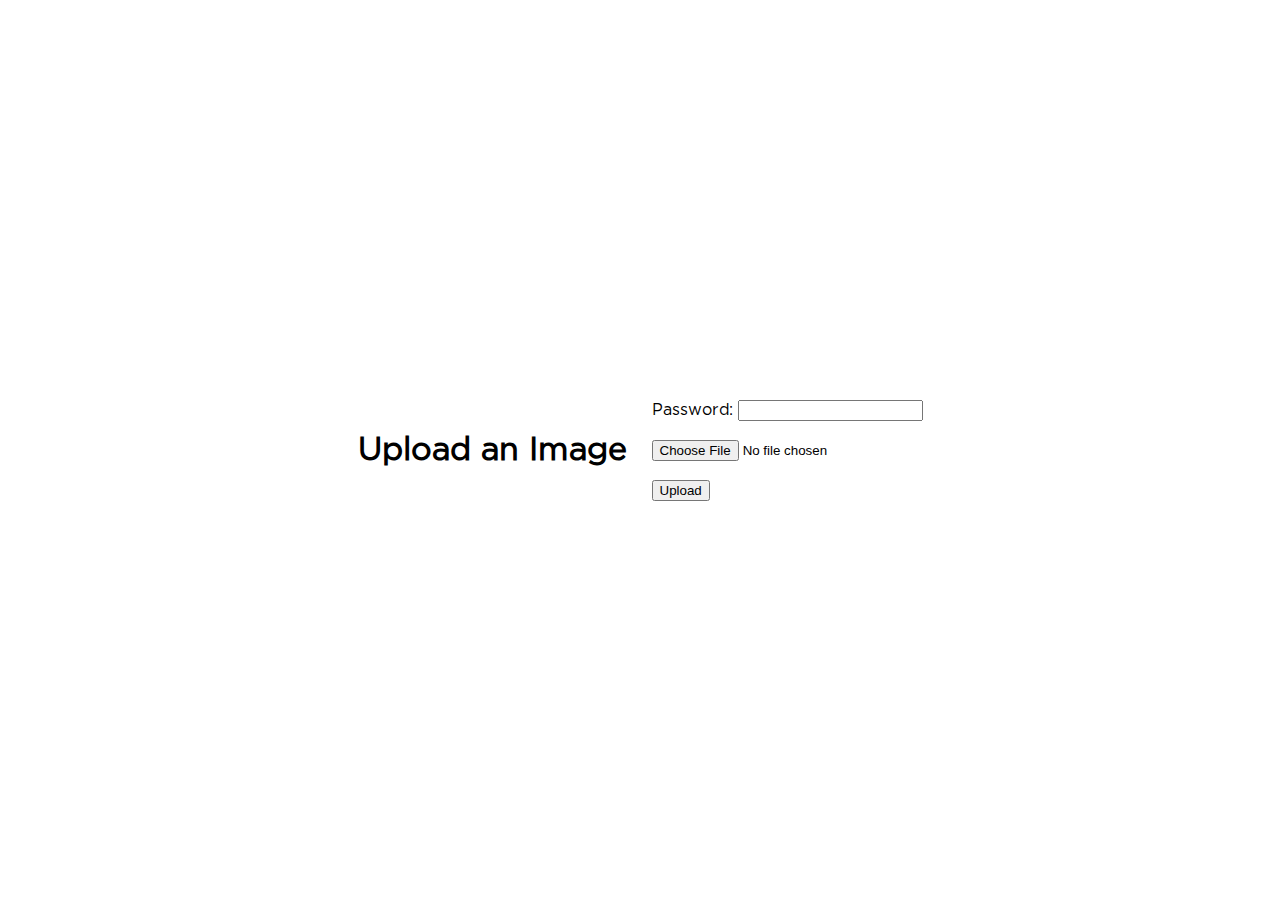
<file: upload.html>
<!DOCTYPE html>
<html lang="en">
<head>
    <meta charset="UTF-8">
    <meta name="viewport" content="width=device-width, initial-scale=1.0">
    <title>Upload Image</title>
    <link rel="stylesheet" href="style.css">
</head>
<body>
    <h1 class="padding">Upload an Image</h1>
    
    <form action="upload.php" method="post" enctype="multipart/form-data">
        <label>Password: <input type="password" name="password" required></label><br><br>
        <input type="file" name="image" required><br><br>
        <button type="submit">Upload</button>
    </form>
</body>
</html>
</file>
<file: style.css>
@font-face {
  font-family: gotham;
  src: url(/gothamlight-webfont.woff2);
  font-weight: 100;
}

@font-face {
  font-family: gotham;
  src: url(/gothambook-webfont.woff2);
  font-weight: 300;
}


body{
  margin: 0;
  padding: 0;
  display: flex;
  justify-content: center;
  align-items: center;
  width: 100vw;
  height: 100vh;
  font-family: gotham;
}

*{
  box-sizing: border-box;
}

.poster{
  max-width: 100vw;
  width: auto;
  height: 98vh;
  display: flex;
  flex-wrap: wrap;
  aspect-ratio: 8.27/11.67;
  position: relative;
  overflow: hidden;
  -webkit-box-shadow: 2px 2px 18px -2px rgba(0,0,0,0.5);
  -moz-box-shadow: 2px 2px 18px -2px rgba(0,0,0,0.5);
  box-shadow: 2px 2px 18px -2px rgba(0,0,0,0.5);
}

.poster .image{
  position: absolute;
  width: 65%;
  height: 60vh;
  top: 50%;
  left: 50%;
  transform: translate(-50%, -50%);
  transform-origin: left top;
  z-index: -1;
  object-fit: cover;
  opacity: 0;
  border-radius: 25px;
  filter: brightness(0.9);
}


.poster div.part{
  width: 50%;
  height: 49vh;
  /* border: 0.5px solid black; */
  position: relative;
  padding: 1.5vh;
}

h2{
  margin: 0;
  font-weight: 500;
  color: white;
  font-size: 3vh;
}

.categories{
  display: flex;
  flex-wrap: wrap;
  max-height: 35vh;
  flex-direction: column;
  margin-top: 10px;
}

.category{
  display: inline-block;
  background-color: white;
  border-radius: 50%;
  width: fit-content;
  height: fit-content;
  padding: 14px;
  display: flex;
  justify-content: center;
  align-items: center;
  text-align: center;
  aspect-ratio: 1/1;
  margin-right: 1vh;
  margin-bottom: 1vh;
  flex-direction: column;
  overflow: hidden;
  -webkit-box-shadow: 2px 2px 18px -2px rgba(0,0,0,0.2);
  -moz-box-shadow: 2px 2px 18px -2px rgba(0,0,0,0.2);
  box-shadow: 2px 2px 18px -2px rgba(0,0,0,0.2);
  line-height: 1;
}

.categories :nth-child(5){
  margin-left: -18%;
}

.categories :nth-child(6){
  margin-top: -27%;
  margin-left: 10%;
}

.locations{
  display: none;
  flex-wrap: wrap;
  height: 35vh;
  max-width: 805;
  /* flex-direction: column; */
  margin-top: 0;
  justify-content: end;
  align-items: end;
  
}

.location{
  display: inline-block;
  background-color: white;
  border-radius: 50%;
  width: fit-content;
  height: fit-content;
  padding: 14px;
  display: flex;
  justify-content: center;
  align-items: center;
  text-align: center;
  aspect-ratio: 1/1;
  margin-right: 1vh;
  margin-bottom: 1vh;
  flex-direction: column;
  overflow: hidden;
  -webkit-box-shadow: 2px 2px 18px -2px rgba(0,0,0,0.2);
  -moz-box-shadow: 2px 2px 18px -2px rgba(0,0,0,0.2);
  box-shadow: 2px 2px 18px -2px rgba(0,0,0,0.2);
}



#percentage{
  font-size: 9vh;
  margin-left: 22%;
  line-height: 1;
  margin-top: 1vh;
}

#quote{
  font-size: 2.3vh;
  font-weight: 300;
  max-width: 85%;
  margin-left: 10%;
  margin-top: 1.5vh;
}

.left-top{
  overflow: visible;
}

.nieuwkomers .left-top:before{
  background-color: rgb(200,200, 200);
}

.nieuwkomers .right-bottom:before {
  background-color: rgb(170,236, 88);
}
.ouderen .left-top:before{
  background-color: rgb(130,31, 125);
}
.ouderen  .right-bottom:before{
  background-color: rgb(200,200, 200);
}
.beperking .left-top:before{
  background-color: rgb(200,200, 200);
}

.beperking  .right-bottom:before{
  background-color: rgb(130,31, 125);
}

.natuur .left-top:before{
  background-color: rgb(170,236, 88);
}

.natuur .right-bottom:before {
  background-color: rgb(9,97, 51);
}

.hulp .left-top:before{
  background-color: rgb(9,97, 51);
}


.hulp .right-bottom:before{
  background-color: rgb(200,200, 200);
}

.kinderen .left-top:before{
  background-color: rgb(9,97, 51);
}

.kinderen .right-bottom:before{
  background-color: rgb(170,236, 88);
}

.hulp .left-top, .kinderen .left-top{
  color: white;
}

.hulp .left-top .small, .kinderen .left-top .small{
  color: black;
}



.left-top:before{
  content: "";
  position: absolute;
  z-index: -9;
  width: 85%;
  margin-left: 15%;
  height: 120%;
  border-radius: 25px;
  animation: fadeIn 1s forwards;
  transition: all 1s ease;
}

.right-bottom:before{
  content: "";
  position: absolute;
  z-index: -9;
  width: 100%;
  height: 120%;
  right: 1.5vh;
  bottom: 8vh;
  border-radius: 25px;
  animation: fadeIn 1s forwards;
  transition: all 1s ease;
}

.poster .left-bottom.part{
  display: flex;
  flex-direction: column;
  justify-content: end;
  align-items: start;
}

.left-top .small{
  transform: rotate(-90deg) translate(-50%, -100%);
  position: absolute;
  top: 1.5vh;
  left: -15%;
  font-size: 1.5vh;
}

.left-bottom .small{
  margin-top: 14px;
}

.right-top .small{
  text-align: right;
  margin-bottom: 14px;
}

.small{
  font-size: 1.5vh;
}

.quote2{
  font-size: 2.3vh;
  font-weight: 300;
  max-width: 80%;
}

#statement{
  font-size: 1.8vh;
  margin-left: 22%;
}

#amount{
  background-color: white;
  border-radius: 50%;
  width: fit-content;
  height: fit-content;
  min-width: 12vh;
  min-height: 12vh;
  padding: 20px;
  display: flex;
  justify-content: center;
  align-items: center;
  text-align: center;
  aspect-ratio: 1/1;
  font-size: 3vh;
  position: absolute;
  left: 1.5vh;
  bottom: 60%;
  line-height: 1;
}

@keyframes fadeIn {
    from {
        opacity: 0;
        scale: 0.9;
    }
    to {
        opacity: 1;
        scale: 1;
    }
}

.category .count {
    display: inline-block;
    min-width: 2ch; 
    text-align: center; 
    font-family: monospace; 
    padding-top: 3px;
}

.logo{
  position: absolute;
  bottom: 2vh;
  right: 1.5vh;
  width: 40%;
  height: auto;
}

#fileInput{
  position: absolute;
  top: 14px;
  left: 14px;
}

.refresh{
  position: absolute;
  top: 14px;
  right: 14px;
}

.animate{
  position: absolute;
  top: 55px;
  right: 14px;
}

.locationSwitch{
  position: absolute;
  top: 95px;
  right: 14px;
}

.print{
  position: absolute;
  right: 14px;
  bottom: 14px;
}

.button{
  border: 1px solid black;
  padding: 5px 20px;
}

.active{
  background-color: black;
  color: white;
}

.padding{
  padding-right: 24px;
}

@media print{
  .button, input{
    display: none;
  }
  .poster{
    -webkit-box-shadow: none;
    -moz-box-shadow: none;
    box-shadow: none;
  }

}

.poster.loc .categories{
  display: none;
}

.poster.loc .locations{
  display: flex;
}


.poster.loc h2{
  position: absolute;
  left: -60%;
  bottom: 45%;
}
</file>
